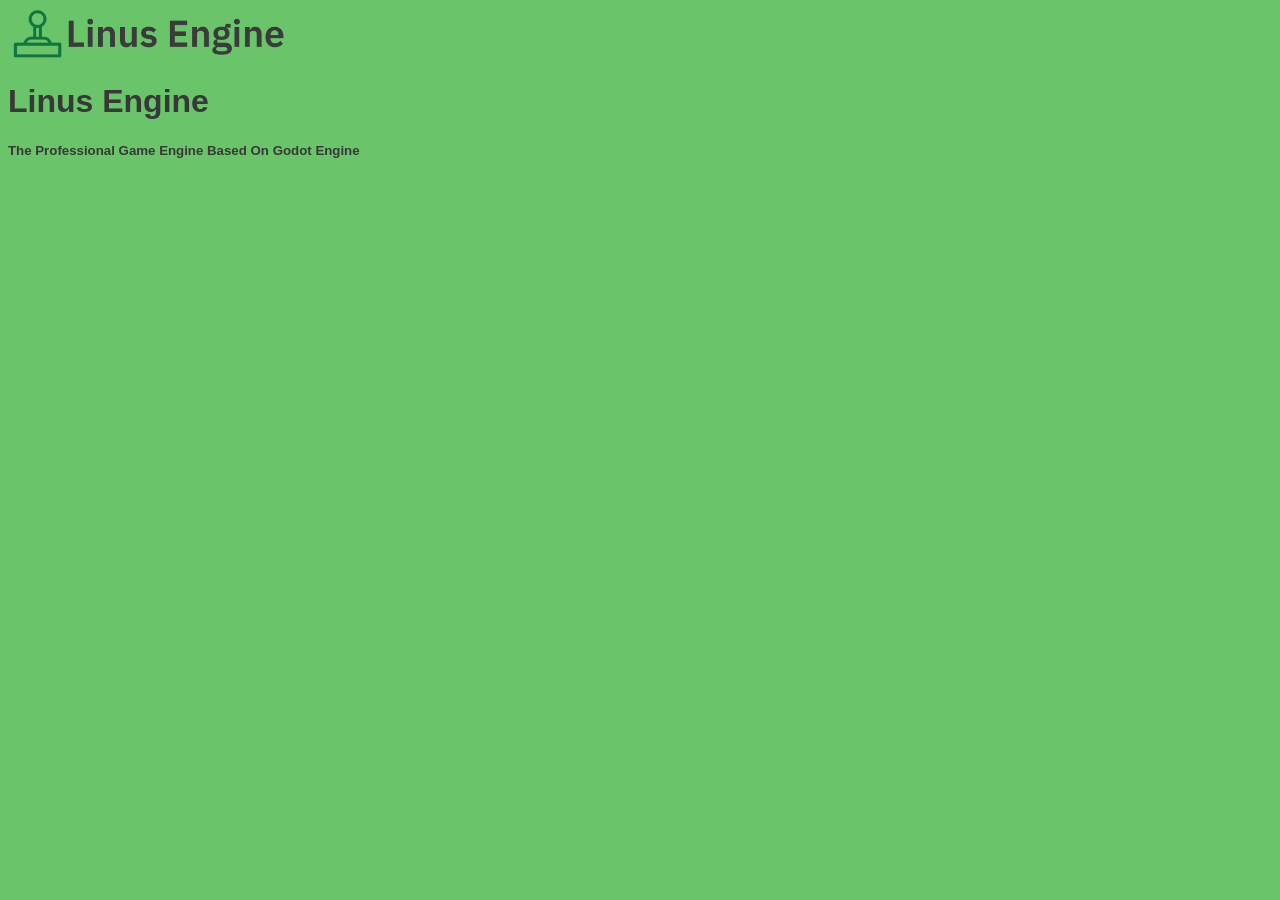
<file: index.html>
<!DOCTYPE html>
<html lang="en">
  <head>
    <title>Linus Engine</title>
    <meta charset="UTF-8">
    <link rel="stylesheet" href="style.css">
  </head>
  <body>
    <img src="LinusEngineLogo.png" alt="Linus Engine Logo" height="50" width="auto">
    <h1>Linus Engine</h1>
    <h5>The Professional Game Engine Based On Godot Engine</h3>
  </body>
</html>
</file>
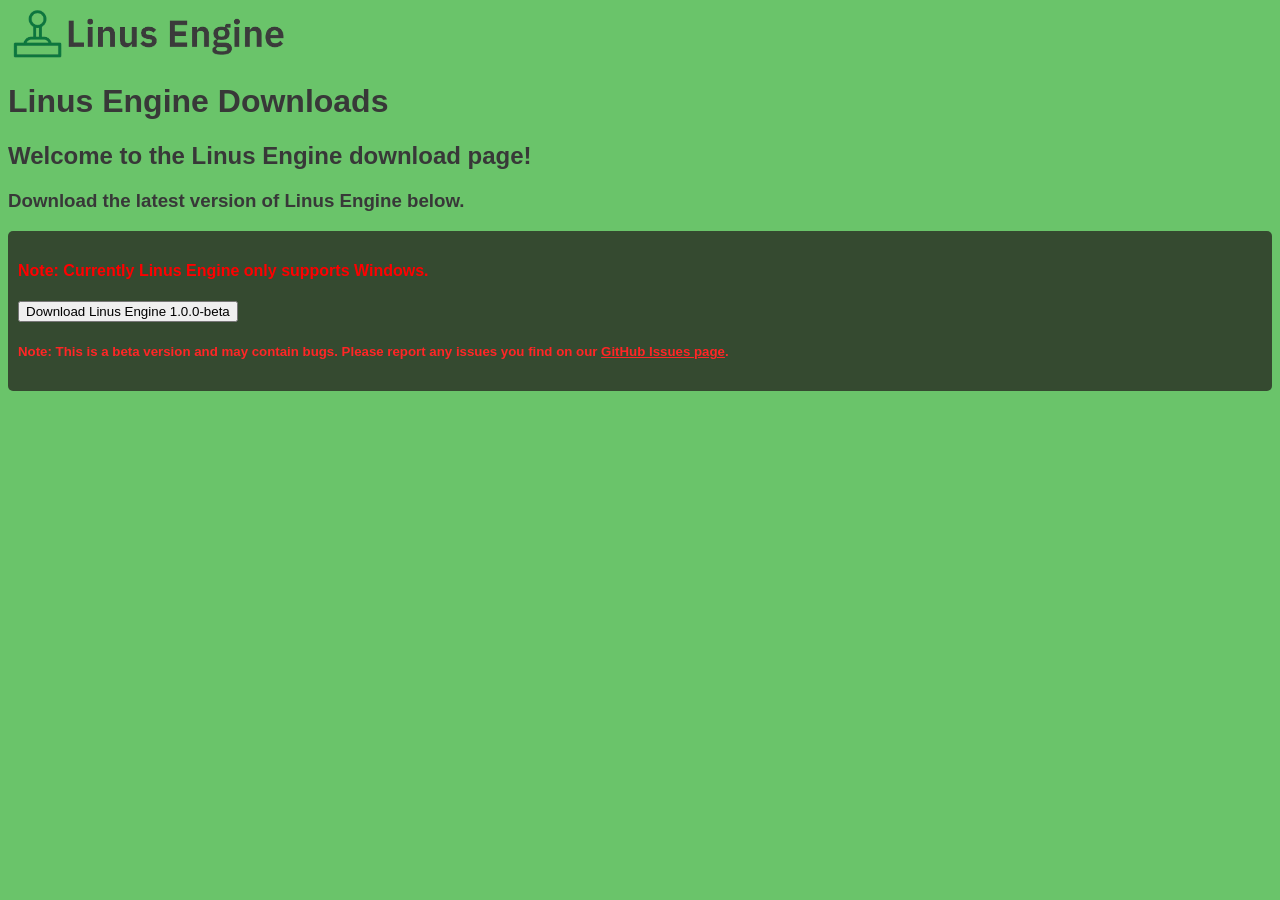
<file: download.html>
<!DOCTYPE html>
<html lang="en">
  <head>
    <title>Linus Engine</title>
    <meta charset="UTF-8">
    <link rel="stylesheet" href="style.css">
  </head>
  <body>
    <img src="LinusEngineLogo.png" alt="Linus Engine Logo" height="50" width="auto">
    <h1>Linus Engine Downloads</h1>
    <h2>Welcome to the Linus Engine download page!</h2>
    <h3>Download the latest version of Linus Engine below.</h3>
    <div style="background-color: #354a30; color: #ffffff; padding: 10px; border-radius: 5px; margin-bottom: 20px;">
        <h4 style="color: #ff0000; font-family: 'Roboto', sans-serif;">Note: Currently Linus Engine only supports Windows.</h4>
        <a href="Builds/Linus-Engine-1.0.0-beta.zip" download="Linus-Engine-1.0.0-beta.zip">
            <button>Download Linus Engine 1.0.0-beta</button>
        </a>
        <h5 style="color: #ff2626; font-family: 'Roboto', sans-serif;">
            Note: This is a beta version and may contain bugs. Please report any issues you find on our 
            <a href="https://github.com/linusbf15/LinusEngine/issues" style="color: #ff2626; font-family: 'Roboto', sans-serif;">GitHub Issues page</a>.
        </h5>
    </div>
  </body>
</html>
</file>
<file: style.css>
body {
    background-color: #6ac46a;
}

p {
    color: #383838;
    font-family: "Roboto", sans-serif;
}
h1 {
    color: #383838;
    font-family: "Roboto", sans-serif;
}
h2 {
    color: #383838;
    font-family: "Roboto", sans-serif;
}
h3 {
    color: #383838;
    font-family: "Roboto", sans-serif;
}
h4 {
    color: #383838;
    font-family: "Roboto", sans-serif;
}
h5 {
    color: #383838;
    font-family: "Roboto", sans-serif;
}
a{
    color: #383838;
    font-family: "Roboto", sans-serif;
}
</file>
